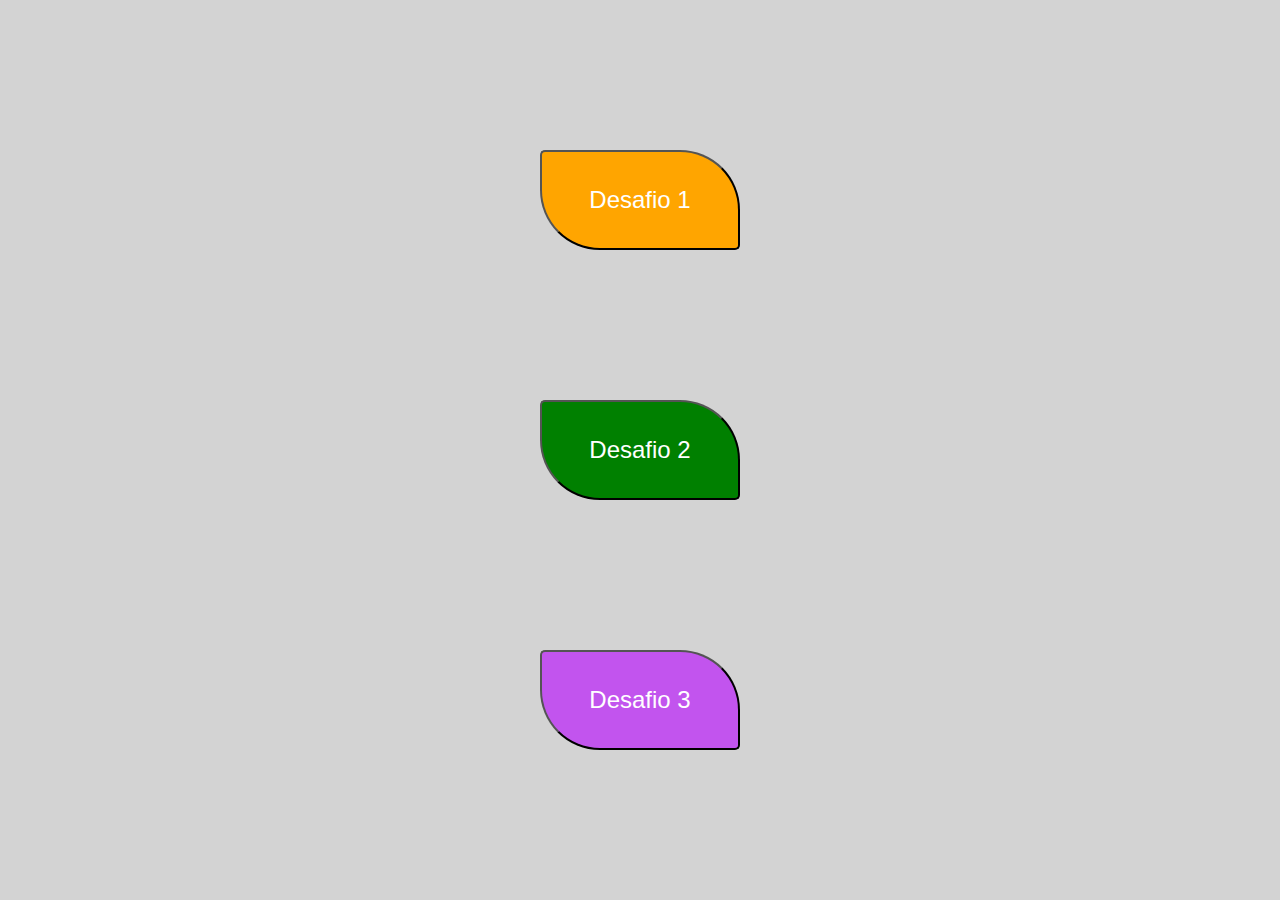
<file: index.html>
<!DOCTYPE html>
<html lang="en">
  <head>
    <meta charset="UTF-8" />
    <meta name="viewport" content="width=device-width, initial-scale=1.0" />
    <title>modJs_des02_dzamarca</title>
    <link rel="stylesheet" href="./assets/css/style.css" />
  </head>

  <body>
    <section class="container">
      <a href="./assets/pages/desafio01.html">
        <button class="btn01">Desafio 1</button>
      </a>
      <a href="./assets/pages/desafio02.html">
        <button class="btn02">Desafio 2</button>
      </a>
      <a href="./assets/pages/desafio03.html">
        <button class="btn03">Desafio 3</button>
      </a>
    </section>
    <script src="./assets/js/index.js"></script>
  </body>
</html>
</file>
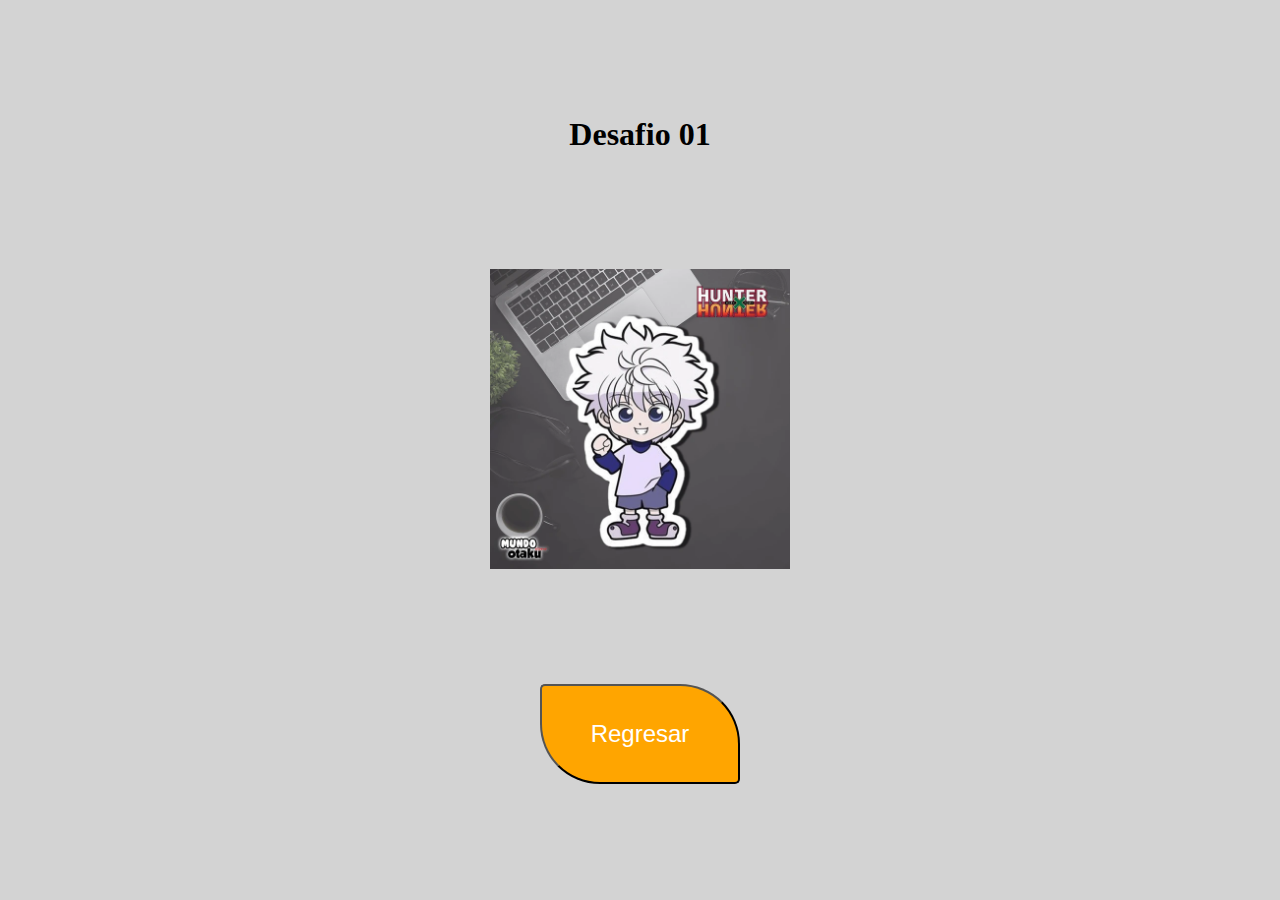
<file: assets/pages/desafio01.html>
<!DOCTYPE html>
<html lang="en">
  <head>
    <meta charset="UTF-8" />
    <meta name="viewport" content="width=device-width, initial-scale=1.0" />
    <title>Desafio 1</title>
    <link rel="stylesheet" href="../css/style.css" />
  </head>

  <body>
    <section class="container">
      <h1>Desafio 01</h1>
      <section class="sectionDesafio01">
        <img
          class="imgDesafio01"
          src="../img/hxh01.webp"
          alt=""
          onclick="
                if(estadoImgDesafio01 === 0){
                    estadoImgDesafio01 = 1
                    imgDesafio01.style.border= '2px red solid' 
                }else{
                    estadoImgDesafio01 = 0
                    imgDesafio01.style.border= '0' 
                }
            "
        />
      </section>
      <a href="../../index.html">
        <button class="btn01">Regresar</button>
      </a>
    </section>

    <script src="../js/index.js"></script>
  </body>
</html>
</file>
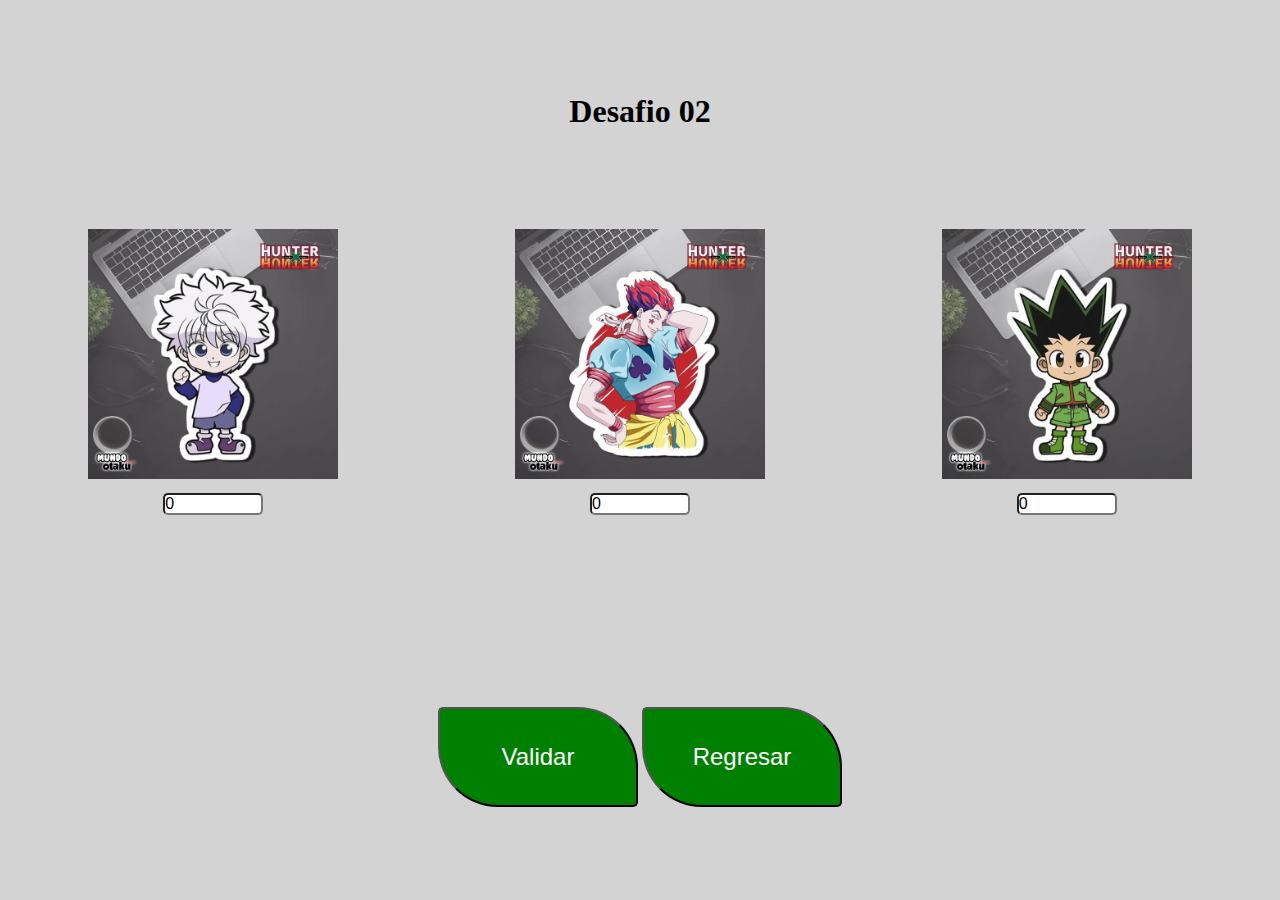
<file: assets/pages/desafio02.html>
<!DOCTYPE html>
<html lang="en">
  <head>
    <meta charset="UTF-8" />
    <meta name="viewport" content="width=device-width, initial-scale=1.0" />
    <title>Desafio 2</title>
    <link rel="stylesheet" href="../css/style.css" />
  </head>

  <body>
    <section class="container">
      <h1>Desafio 02</h1>
      <section class="sectionDesafio02">
        <div class="boxDesafio02">
          <img src="../img/hxh01.webp" alt="" />
          <input type="number" value="0" class="input01" min="0" />
        </div>
        <div class="boxDesafio02">
          <img src="../img/hxh02.webp" alt="" />
          <input type="number" value="0" class="input02" min="0" />
        </div>
        <div class="boxDesafio02">
          <img src="../img/hxh03.webp" alt="" />
          <input type="number" value="0" class="input03" min="0" />
        </div>
      </section>
      <p class="resultadoDesafio02"></p>
      <section>
        <button
          class="btn02"
          onclick="
            input01 = parseInt(document.querySelector('.input01').value)
            input02 = parseInt(document.querySelector('.input02').value)
            input03 = parseInt(document.querySelector('.input03').value)
            totalDesafio02 = input01+input02+input03

            if (totalDesafio02 <= 10){
              msjResultadoDesafio02 = 'Llevas ' + totalDesafio02 + ' Stickers'
            }else{
              msjResultadoDesafio02 = 'Llevas demasiados stickers'
            }
            resultadoDesafio02.innerHTML = msjResultadoDesafio02
          "
        >
          Validar
        </button>
        <a href="../../index.html">
          <button class="btn02">Regresar</button>
        </a>
      </section>
    </section>

    <script src="../js/index.js"></script>
  </body>
</html>
</file>
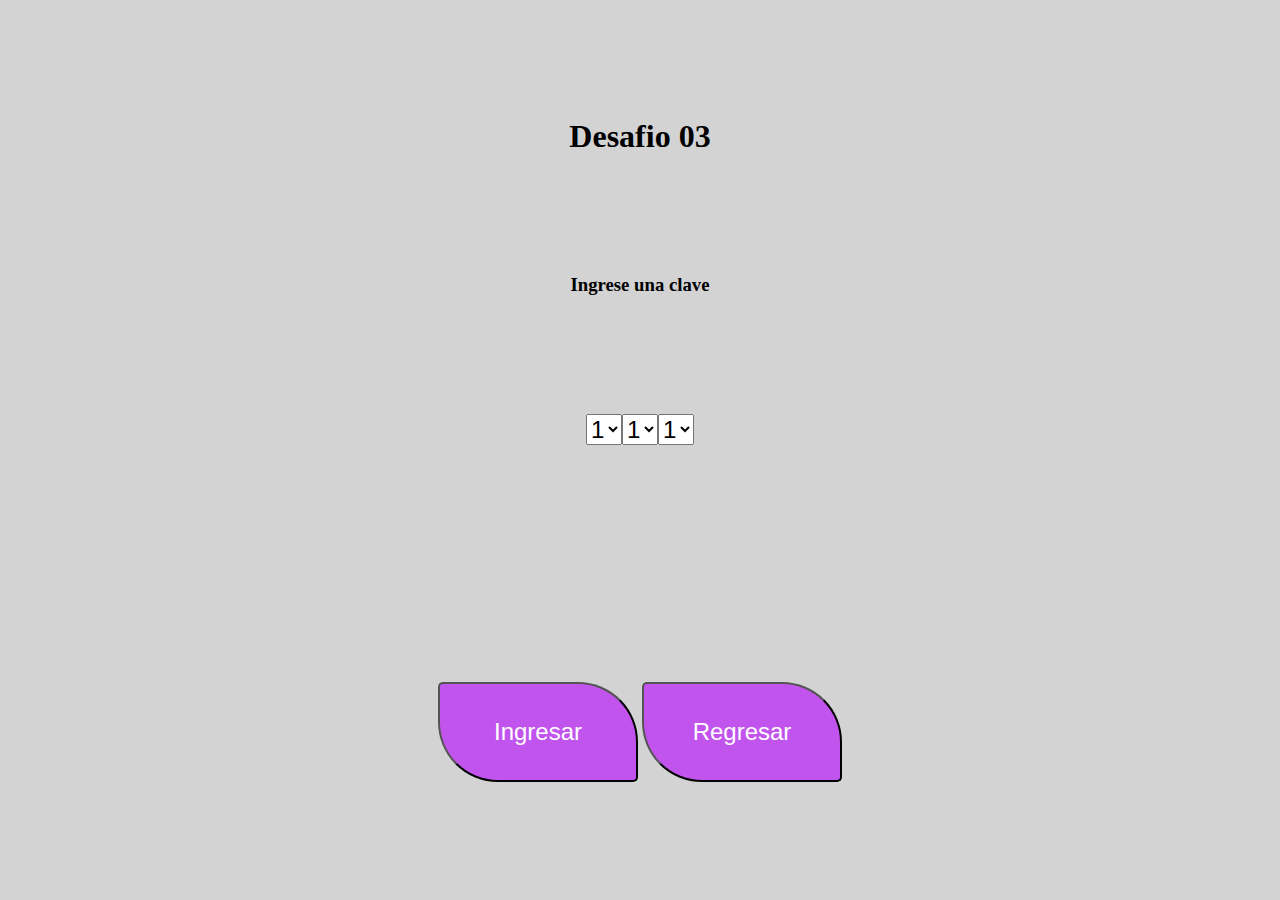
<file: assets/pages/desafio03.html>
<!DOCTYPE html>
<html lang="en">
  <head>
    <meta charset="UTF-8" />
    <meta name="viewport" content="width=device-width, initial-scale=1.0" />
    <title>Desafio 3</title>
    <link rel="stylesheet" href="../css/style.css" />
  </head>

  <body>
    <section class="container">
      <h1>Desafio 03</h1>
      <h3>Ingrese una clave</h3>
      <section class="sectionDesafio03">
        <div class="boxDesafio03">
          <select name="digito01" id="digito01">
            <option value="1">1</option>
            <option value="2">2</option>
            <option value="3">3</option>
            <option value="4">4</option>
            <option value="5">5</option>
            <option value="6">6</option>
            <option value="7">7</option>
            <option value="8">8</option>
            <option value="9">9</option>
          </select>
        </div>
        <div class="boxDesafio03">
          <select name="digito02" id="digito02">
            <option value="1">1</option>
            <option value="2">2</option>
            <option value="3">3</option>
            <option value="4">4</option>
            <option value="5">5</option>
            <option value="6">6</option>
            <option value="7">7</option>
            <option value="8">8</option>
            <option value="9">9</option>
          </select>
        </div>
        <div class="boxDesafio03">
          <select name="digito03" id="digito03">
            <option value="1">1</option>
            <option value="2">2</option>
            <option value="3">3</option>
            <option value="4">4</option>
            <option value="5">5</option>
            <option value="6">6</option>
            <option value="7">7</option>
            <option value="8">8</option>
            <option value="9">9</option>
          </select>
        </div>
      </section>
      <p class="resultadoDesafio03"></p>
      <section>
        <button
          class="btn03"
          onclick="
            digito01 = document.querySelector('#digito01').value
            digito02 = document.querySelector('#digito02').value
            digito03 = document.querySelector('#digito03').value
            keyDesafio03 = digito01+digito02+digito03
            
            if (keyDesafio03 === '911'){
                msjResultadoDesafio03 = 'Password 1 correcto'
            }else if(keyDesafio03 === '714'){
                msjResultadoDesafio03 = 'Password 2 correcto'
            }else{
                msjResultadoDesafio03 = 'Password incorrecto'
            }
            resultadoDesafio03.innerHTML = msjResultadoDesafio03
          "
        >
          Ingresar
        </button>
        <a href="../../index.html">
          <button class="btn03">Regresar</button>
        </a>
      </section>
    </section>

    <script src="../js/index.js"></script>
  </body>
</html>
</file>
<file: assets/css/style.css>
*{
    margin: 0;
    padding: 0;
    box-sizing: border-box;
}

body{
    height: 100vh;
    display: flex;
    flex-direction: column;
    justify-content: center;
    background-color: lightgray;

}

.container{
    height: 100vh;
    display: flex;
    align-items: center;
    flex-direction: column;
    justify-content: space-evenly;
}

.container button{
    width: 200px;
    height: 100px;
    border-radius: 5px 60px ;
    color: white;
    font-size: 1.5em;
    text-decoration: none;
    cursor: pointer;

}

.btn01{
    background-color: orange;
}
.btn02{
    background-color: green;
}
.btn03{
    background-color: rgb(194, 84, 238);
}

.sectionDesafio01{
    display: flex;
    flex-direction: column;
    justify-content: center;
}

.sectionDesafio01 img{
    width: 300px;
}
.sectionDesafio02 img{
    width: 250px;
}

.sectionDesafio02{
    width: 100%;
    display: flex;
    justify-content: space-around;
    flex-wrap: wrap;
}
.boxDesafio02{
    height: 300px;
    display: flex;
    flex-direction: column;
    align-items: center;
    justify-content: space-around;
}

.boxDesafio02 input{
    width: 100px;
    font-size: 1em;
    border-radius: 5px;
}

.sectionDesafio03{
    width: 100%;
    display: flex;
    justify-content: center;
    flex-wrap: wrap;
}

.boxDesafio03 select{
    font-size: 1.5em;

}
</file>
